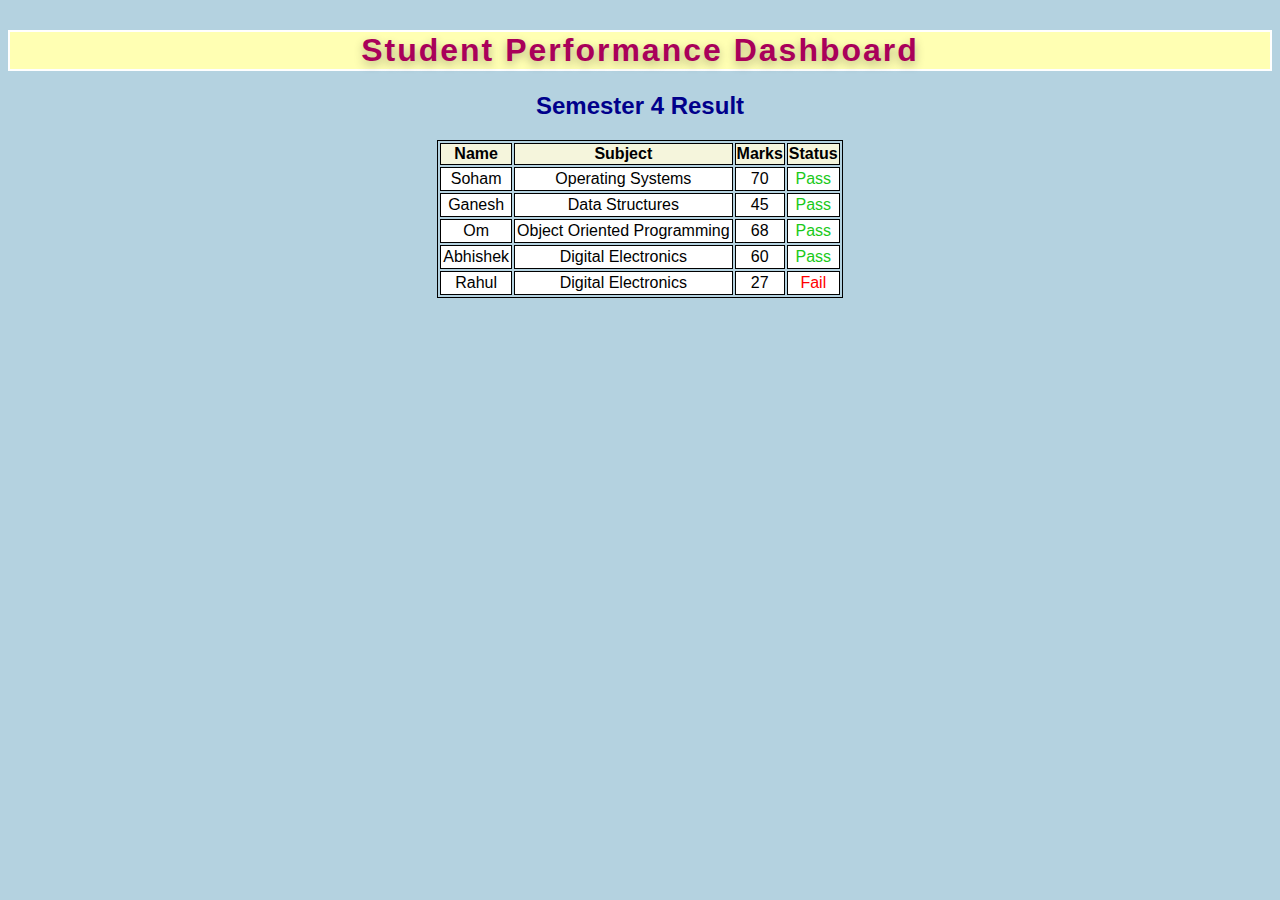
<file: Student-Dashboard/index.html>
<!DOCTYPE html>
<html lang="en">
<head>
  <meta charset="UTF-8">
  <meta name="viewport" content="width=device-width, initial-scale=1.0">
  <title>Student Performance Dashboard</title>
  <link rel="stylesheet" href="style.css">
  <style>
    .status{
      color:rgb(25, 201, 25);
    }
    h1{
      margin-top:30px;
      letter-spacing: 2px;
      text-shadow: 0 4px 10px rgba(0, 0, 0, 0.3);
      border:2px solid white;
      background-color: rgb(255, 255, 179);
    }
    h2{
      margin-top:20px;
      color: darkblue;
      text-align: center;
    }
    table-div{
      display:flex;
      justify-content: center;
      align-items: center;
      
    }
    table{
      border:1px solid black;
    }
    td{
      padding:2px;
      text-align:center;
    }

  </style>
</head>
<body style="background-color: rgb(180, 210, 224);">
  <h1 style="text-align:center; color:rgb(169, 0, 90); font-family:'Franklin Gothic Medium', 'Arial Narrow', Arial, sans-serif; text-shadow: 2px;">Student Performance Dashboard</h1>
  <h2>Semester 4 Result</h2>
  <div class="table-div">
  <table border="1">
    <tr>
      <th>Name</th>
      <th>Subject</th>
      <th>Marks</th>
      <th>Status</th>
    </tr>
    <tr>
      <td>Soham</td>
      <td>Operating Systems</td>
      <td>70</td>
      <td class="status">Pass</td>
    </tr>
    <tr>
      <td>Ganesh</td>
      <td>Data Structures</td>
      <td>45</td>
      <td class="status">Pass</td>
    </tr>
    <tr>
      <td>Om</td>
      <td>Object Oriented Programming</td>
      <td>68</td>
      <td class="status">Pass</td>
    </tr>
    <tr>
      <td>Abhishek</td>
      <td>Digital Electronics</td>
      <td>60</td>
      <td class="status">Pass</td>
    </tr>
    <tr>
      <td>Rahul</td>
      <td>Digital Electronics</td>
      <td>27</td>
      <td style="color:red;">Fail</td>
    </tr>
  </table>
  </div>
</body>
</html>
</file>
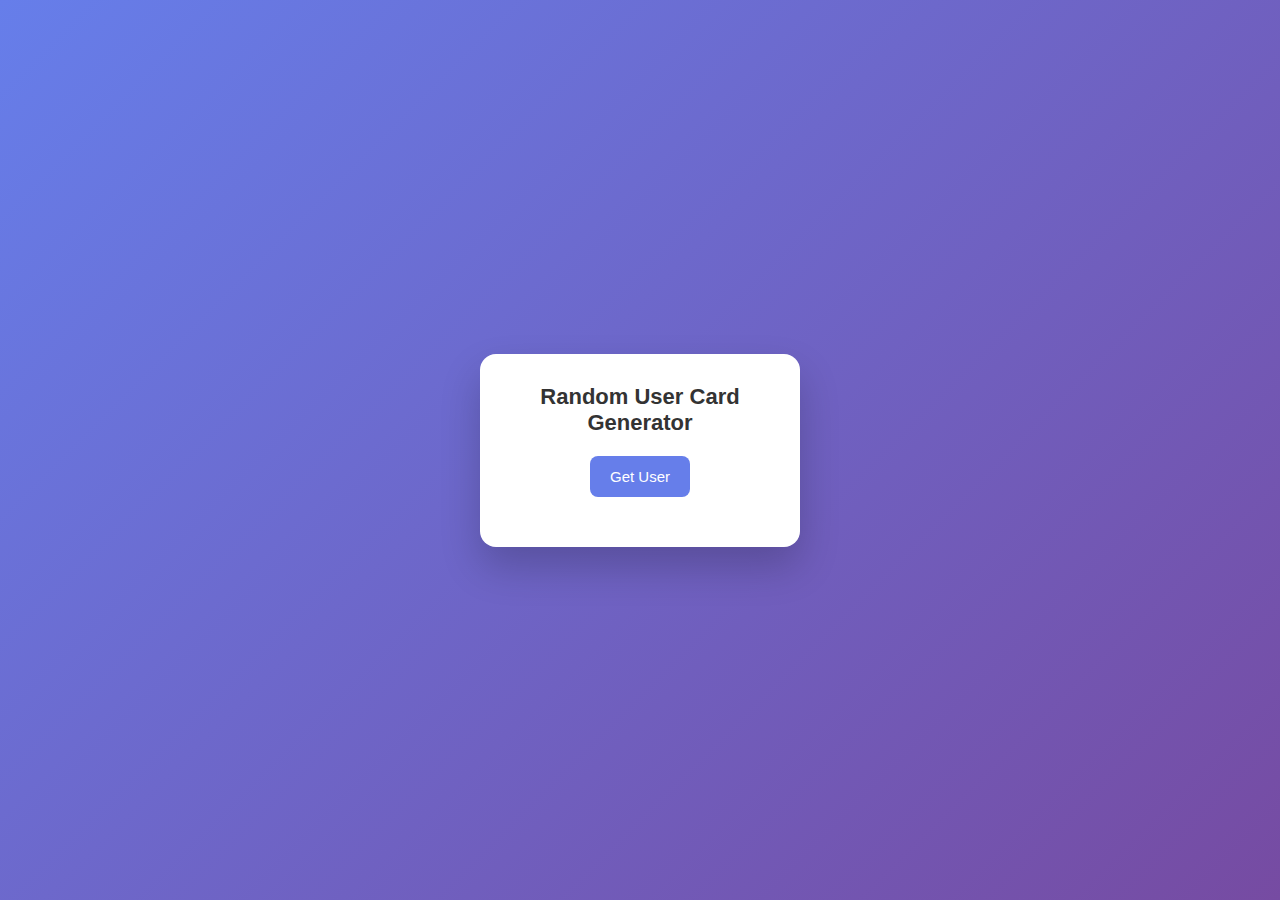
<file: randomuser.html>
<!DOCTYPE html>
<html lang="en">
<head>
  <meta charset="UTF-8">
  <meta name="viewport" content="width=device-width, initial-scale=1.0">
  <title>Async JS - API fetch + UI Update Mini Project</title>
  <style>
    /* ===== Reset & Base Styling ===== */
* {
  margin: 0;
  padding: 0;
  box-sizing: border-box;
  font-family: "Segoe UI", Arial, sans-serif;
}

body {
  min-height: 100vh;
  background: linear-gradient(135deg, #667eea, #764ba2);
  display: flex;
  justify-content: center;
  align-items: center;
}

/* ===== Main Container ===== */
.container {
  background-color: #ffffff;
  padding: 30px;
  width: 320px;
  border-radius: 16px;
  text-align: center;
  box-shadow: 0 20px 40px rgba(0, 0, 0, 0.2);
}

/* ===== Heading ===== */
.container h2 {
  margin-bottom: 20px;
  color: #333;
  font-size: 22px;
}

/* ===== Button Styling ===== */
button {
  background-color: #667eea;
  color: white;
  border: none;
  padding: 12px 20px;
  font-size: 15px;
  border-radius: 8px;
  cursor: pointer;
  transition: all 0.3s ease;
}

button:hover {
  background-color: #5a67d8;
  transform: translateY(-2px);
}

button:active {
  transform: scale(0.97);
}

/* ===== Output Card ===== */
#output {
  margin-top: 20px;
}

/* ===== User Image ===== */
#output img {
  width: 120px;
  height: 120px;
  border-radius: 50%;
  object-fit: cover;
  margin-bottom: 15px;
  border: 4px solid #667eea;
}

/* ===== User Name ===== */
#output h3 {
  color: #222;
  margin-bottom: 8px;
  font-size: 18px;
}

/* ===== User Email ===== */
#output p {
  color: #666;
  font-size: 14px;
  word-break: break-all;
}

/* ===== Loading / Error Text ===== */
#output:empty::before {
  content: "";
}

  </style>
</head>
<body>
  <div class="container">
    <h2>Random User Card Generator</h2>
  <button id="btn">Get User</button>
  <div id="output"></div>
</div>
  

  <script>
    const button = document.getElementById("btn");
    const output = document.getElementById("output");

    button.addEventListener("click" , getUser);

      async function getUser() {
        try{
           output.innerHTML = "Loading...";
          const response = await fetch("https://randomuser.me/api/");
          const data = await response.json();
          const user = data.results[0]; //data --> JSON File i.e. an entire Object
          //in JSON--> results is an Array, that has list of Users
          //List of Users has their first name, last name
          output.innerHTML = `<img src = "${user.picture.large}"/>
          <h3> ${user.name.first} ${user.name.last}</h3>
          <p>${user.email}</p>
        `;
        }catch(error){
          output.innerHTML = "Something went wrong..";
        }
    }
                               

  </script>
  
</body>
</html>
</file>
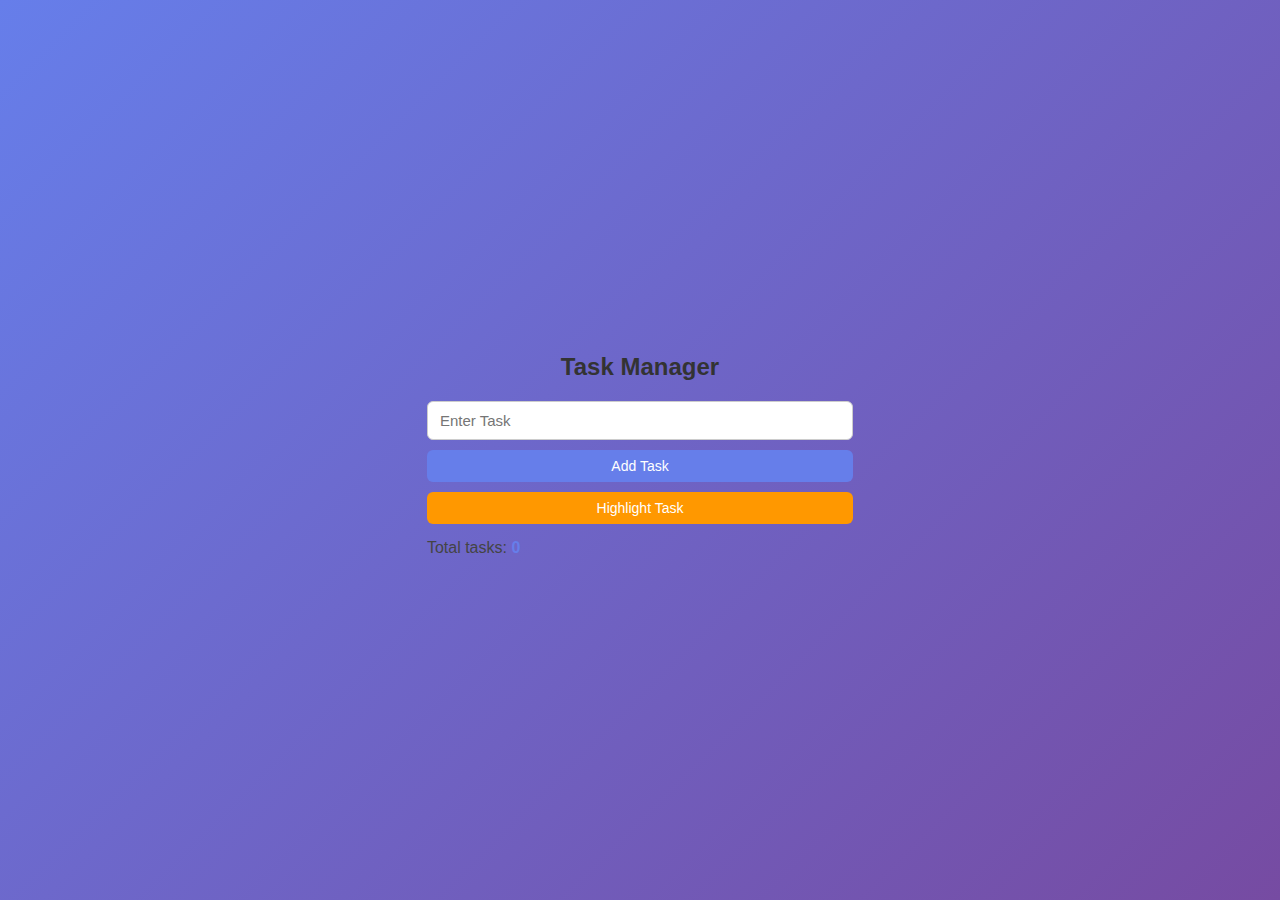
<file: taskmanager.html>
<!DOCTYPE html>
<html lang="en">
<head>
  <meta charset="UTF-8">
  <meta name="viewport" content="width=device-width, initial-scale=1.0">
  <title>Task Manager</title>
  <style>
    /* ===== Reset & base ===== */
* {
  box-sizing: border-box;
  font-family: "Segoe UI", Tahoma, sans-serif;
}

body {
  background: linear-gradient(135deg, #667eea, #764ba2);
  min-height: 100vh;
  margin: 0;
  display: flex;
  justify-content: center;
  align-items: center;
}

/* ===== Main container ===== */
body > * {
  transition: all 0.3s ease;
}

.container {
  background: #ffffff;
  padding: 25px 30px;
  width: 380px;
  border-radius: 12px;
  box-shadow: 0 20px 40px rgba(0, 0, 0, 0.2);
}

/* ===== Title ===== */
h2 {
  text-align: center;
  margin-bottom: 20px;
  color: #333;
}

/* ===== Input ===== */
#enterTask {
  width: 100%;
  padding: 10px 12px;
  border-radius: 6px;
  border: 1px solid #ccc;
  outline: none;
  font-size: 15px;
}

#enterTask:focus {
  border-color: #667eea;
}

/* ===== Buttons ===== */
button {
  cursor: pointer;
  border: none;
  border-radius: 6px;
  padding: 8px 12px;
  font-size: 14px;
}

#addTask {
  background: #667eea;
  color: #fff;
  margin-top: 10px;
  width: 100%;
}

#addTask:hover {
  background: #556cd6;
}

#highlightTask {
  background: #ff9800;
  color: white;
  margin-top: 10px;
  width: 100%;
}

#highlightTask:hover {
  background: #fb8c00;
}

/* ===== Task count ===== */
p {
  margin: 15px 0 10px;
  font-weight: 500;
  color: #444;
}

#count {
  font-weight: bold;
  color: #667eea;
}

/* ===== Task list ===== */
#taskList {
  list-style: none;
  padding: 0;
  margin: 0;
}

/* ===== Individual task ===== */
.task {
  background: #f4f6ff;
  margin-bottom: 8px;
  padding: 10px 12px;
  border-radius: 6px;
  display: flex;
  justify-content: space-between;
  align-items: center;
  transition: transform 0.2s ease, background 0.3s ease;
}

.task:hover {
  transform: scale(1.02);
}

/* ===== Delete button ===== */
.task button {
  background: #e53935;
  color: white;
  font-size: 12px;
  padding: 4px 8px;
  border-radius: 4px;
}

.task button:hover {
  background: #c62828;
}


  </style>
</head>
<body>
  <div clas="container">

    <h2 id="title">Task Manager</h2>
    <input type="text" id="enterTask" placeholder="Enter Task">
    <button id="addTask">Add Task</button>
    <button id="highlightTask">Highlight Task</button>
    
    <p>Total tasks: <span id="count">0</span></p>
    <ul id="taskList"></ul>

  </div>
  

  <script>
    const addBtn = document.getElementById('addTask');
    const inputTask = document.querySelector('#enterTask');
    const highlightBtn = document.querySelector('#highlightTask');
    const taskList = document.getElementById('taskList');
    const countSpan = document.getElementById('count');

    addBtn.addEventListener("click", function(){
      const taskText = inputTask.value;
      if(taskText === "") return;
      const li = document.createElement("li");
      const deleteBtn = document.createElement("button");
      li.className = "task";
      li.innerText = taskText;
      deleteBtn.innerText = " X ";
      deleteBtn.style.margin = "10px";
      
      li.appendChild(deleteBtn);
      taskList.appendChild(li);
      inputTask.value = "";
      updateCount();

      deleteBtn.addEventListener("click", function () {
        taskList.removeChild(li);
        updateCount();
      })
    });
    
    highlightBtn.addEventListener("click",function(){
      console.log("Button Clicked");
      const tasks = document.querySelectorAll(".task");
      console.log(tasks);
      tasks.forEach(task => {
        task.style.backgroundColor = "blue";
      })
    });

    function updateCount(){
      countSpan.innerText = taskList.children.length;

    }

    
  </script>
  
</body>
</html>
</file>
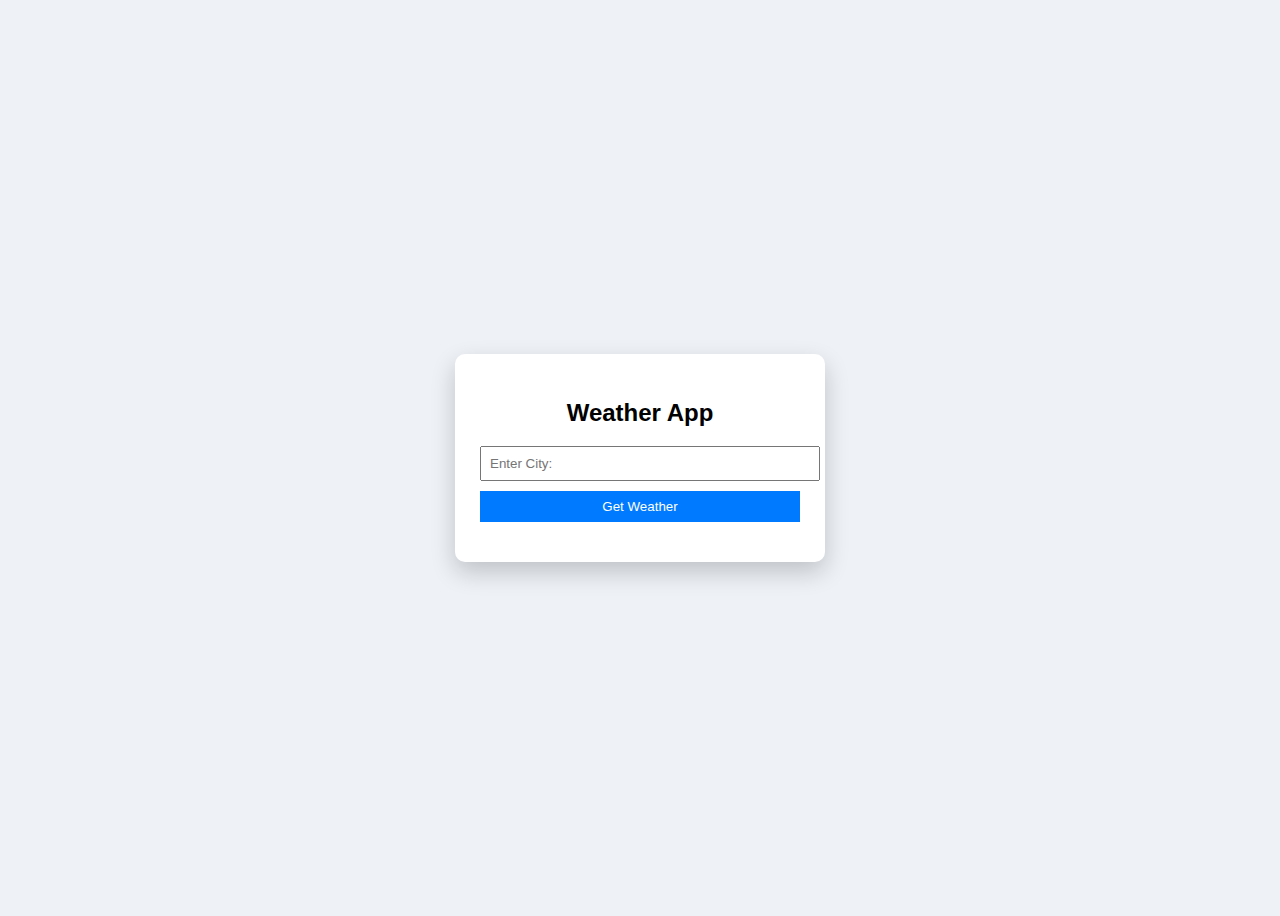
<file: weatherapp.html>
<!DOCTYPE html>
<html lang="en">
<head>
  <meta charset="UTF-8">
  <meta name="viewport" content="width=device-width, initial-scale=1.0">
  <title>Real-time Weather App</title>
  <style>
    body {
      font-family: Arial, sans-serif;
      background: #eef2f7;
      display: flex;
      justify-content: center;
      align-items: center;
      height: 100vh;
    }
  
    .app {
      background: white;
      padding: 25px;
      border-radius: 10px;
      width: 320px;
      box-shadow: 0 10px 25px rgba(0, 0, 0, 0.2);
      text-align: center;
    }
  
    input {
      width: 100%;
      padding: 8px;
      margin-bottom: 10px;
    }
  
    button {
      width: 100%;
      padding: 8px;
      background: #007bff;
      color: white;
      border: none;
      cursor: pointer;
    }
  
    .result {
      margin-top: 15px;
    }
  </style>
</head>
<body>
  <div class="app">
    <h2>Weather App</h2>
    <input type="text" name="" id="cityInput" placeholder="Enter City:">
    <button id="getWeather">Get Weather</button>
    <div class="result" id="result"></div>
  </div>
  <script>
    const cityInput = document.getElementById('cityInput');
    const getWeatherBtn = document.getElementById('getWeather');
    const result = document.getElementById('result');

    getWeatherBtn.addEventListener("click" , function(){
      const city = cityInput.value;
      if(city === ""){
        result.innerText = "Please enter a City Name:";
        return;
      }
      getWeather(city);

    })
    function getWeather(city){
      const apiKey = "YOUR_API_KEY_HERE";
      const url = `https://api.openweathermap.org/data/2.5/weather?q=${city}&appid=${apiKey}&units=metric`;
      console.log(typeof apiKey);
      result.innerText = "Loading..";

      fetch(url)
      .then(response => response.json())
      .then(data => {
        if(data.cod!==200){ //cod = 200 -> City Found
          result.innerText = "Enter Valid City";
          return;
        }
        showWeather(data);
      })
      .catch(error => {
        result.innerText = "City couldn't found or an error occured";
      }
    );
    }
    function showWeather(data){
      const temp = data.main.temp;
      const humidity = data.main.humidity;
      const condition = data.weather[0].description;

      result.innerHTML = `
      <p><b>Temperature:</b>${temp} °C</p>
      <p><b>Humidity:</b>${humidity} %</p>
      <p><b>Condition:</b>${condition}</p>
      `;
    }

  </script>
</body>
</html>
</file>
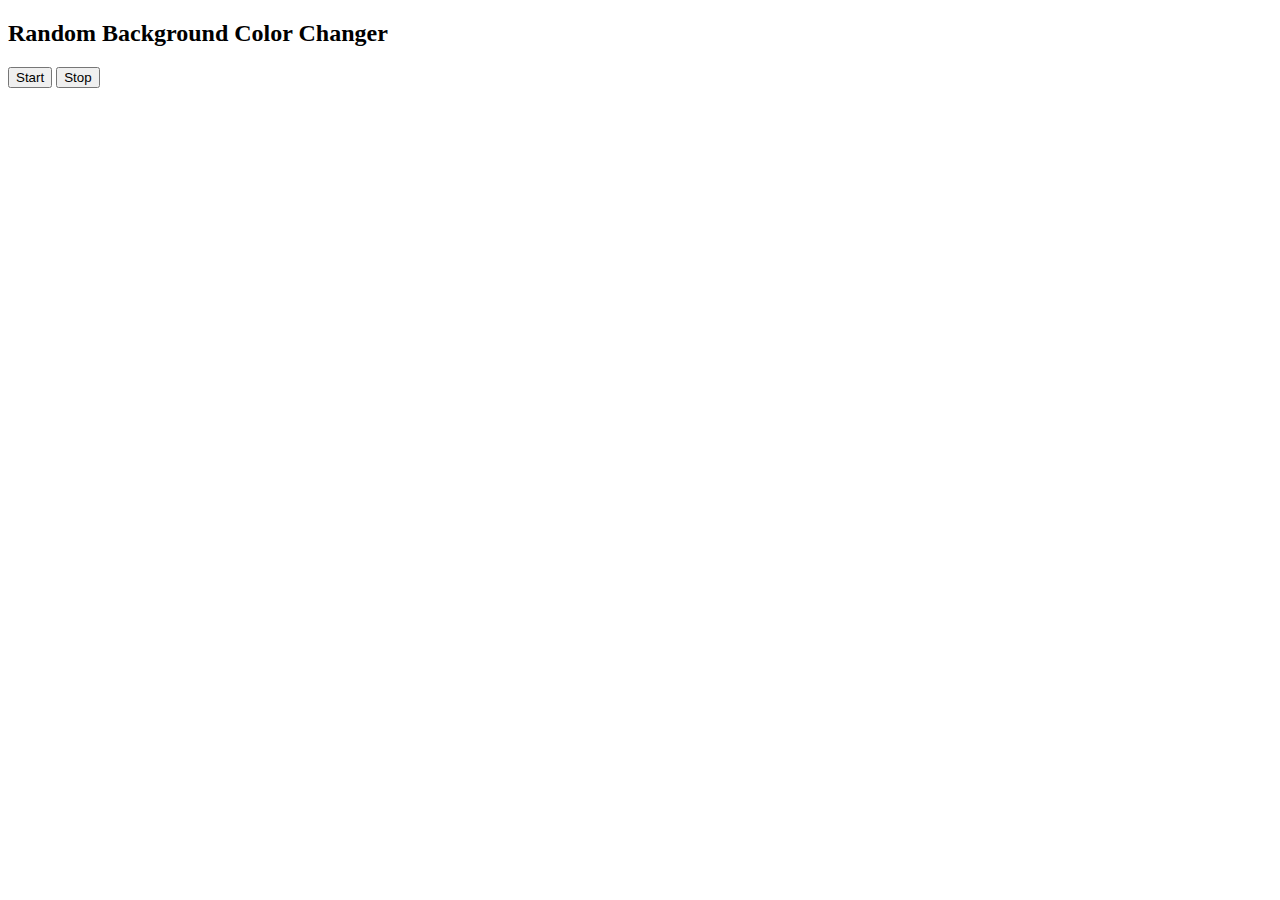
<file: Unlimited Color/unlimitedcolor.html>
<!DOCTYPE html>
<html lang="en">
<head>
  <meta charset="UTF-8">
  <meta name="viewport" content="width=device-width, initial-scale=1.0">
  <title>Randomly Change Background Color</title>
</head>
<body>
  <h2>Random Background Color Changer</h2>
  <button id="start">Start</button>
  <button id="stop">Stop</button>

  <script src="script.js"></script>

  
</body>
</html>
</file>
<file: Student-Dashboard/style.css>
body{
  font-family:sans-serif, Arial;
}
table{
  margin:0 auto;
}

h2:hover{
  text-shadow: 0px 2px 5px rgb(91, 91, 91);
  transition: 0.2s;
}

tr:hover{
  background-color: rgb(237, 237, 174);
  transition: 0.3s;
}

td,th{
  border: 1px solid black;
}

tr{
  background-color: white;
}
th{
  background-color: beige;
}
</file>
